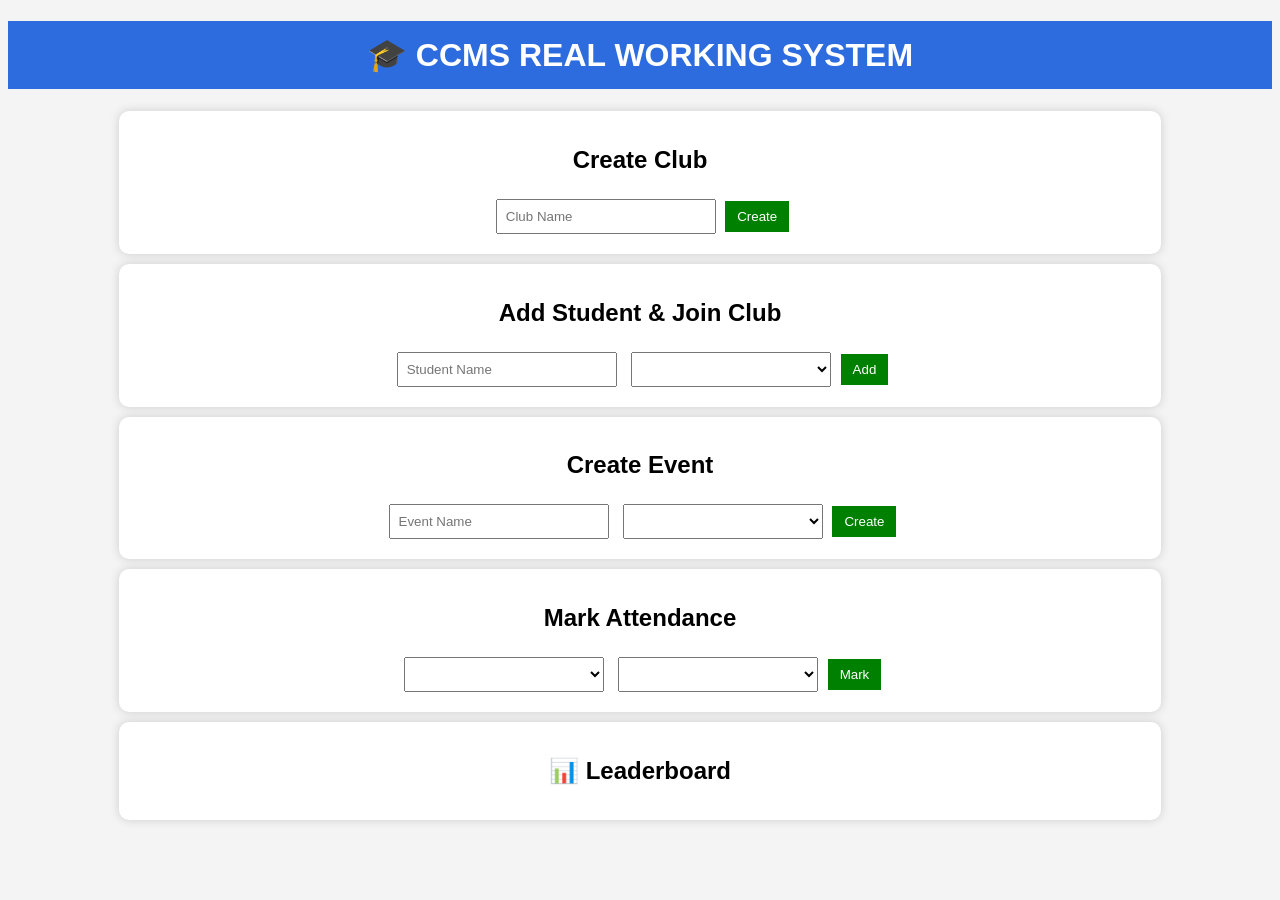
<file: index.html>
<!DOCTYPE html>
<html>
<head>
  <title>CCMS Real System</title>
  <style>
    body { font-family: Arial; background:#f4f4f4; text-align:center; }
    h1 { background:#2d6cdf; color:white; padding:15px; }

    .box {
      background:white;
      padding:15px;
      margin:10px auto;
      width:80%;
      border-radius:10px;
      box-shadow:0 0 10px #ccc;
    }

    input, select {
      padding:8px;
      margin:5px;
      width:200px;
    }

    button {
      padding:8px 12px;
      background:green;
      color:white;
      border:none;
      cursor:pointer;
    }

    .row { margin:8px; padding:8px; background:#eee; border-radius:5px; }
  </style>
</head>
<body>

<h1>🎓 CCMS REAL WORKING SYSTEM</h1>

<!-- CREATE CLUB -->
<div class="box">
  <h2>Create Club</h2>
  <input id="clubName" placeholder="Club Name">
  <button onclick="createClub()">Create</button>
</div>

<!-- ADD STUDENT -->
<div class="box">
  <h2>Add Student & Join Club</h2>
  <input id="studentName" placeholder="Student Name">
  <select id="clubSelect"></select>
  <button onclick="addStudent()">Add</button>
</div>

<!-- CREATE EVENT -->
<div class="box">
  <h2>Create Event</h2>
  <input id="eventName" placeholder="Event Name">
  <select id="eventClubSelect"></select>
  <button onclick="createEvent()">Create</button>
</div>

<!-- ATTENDANCE -->
<div class="box">
  <h2>Mark Attendance</h2>
  <select id="eventSelect"></select>
  <select id="studentSelect"></select>
  <button onclick="markAttendance()">Mark</button>
</div>

<!-- OUTPUT -->
<div class="box">
  <h2>📊 Leaderboard</h2>
  <div id="board"></div>
</div>

<script src="app.js"></script>
</body>
</html>
</file>
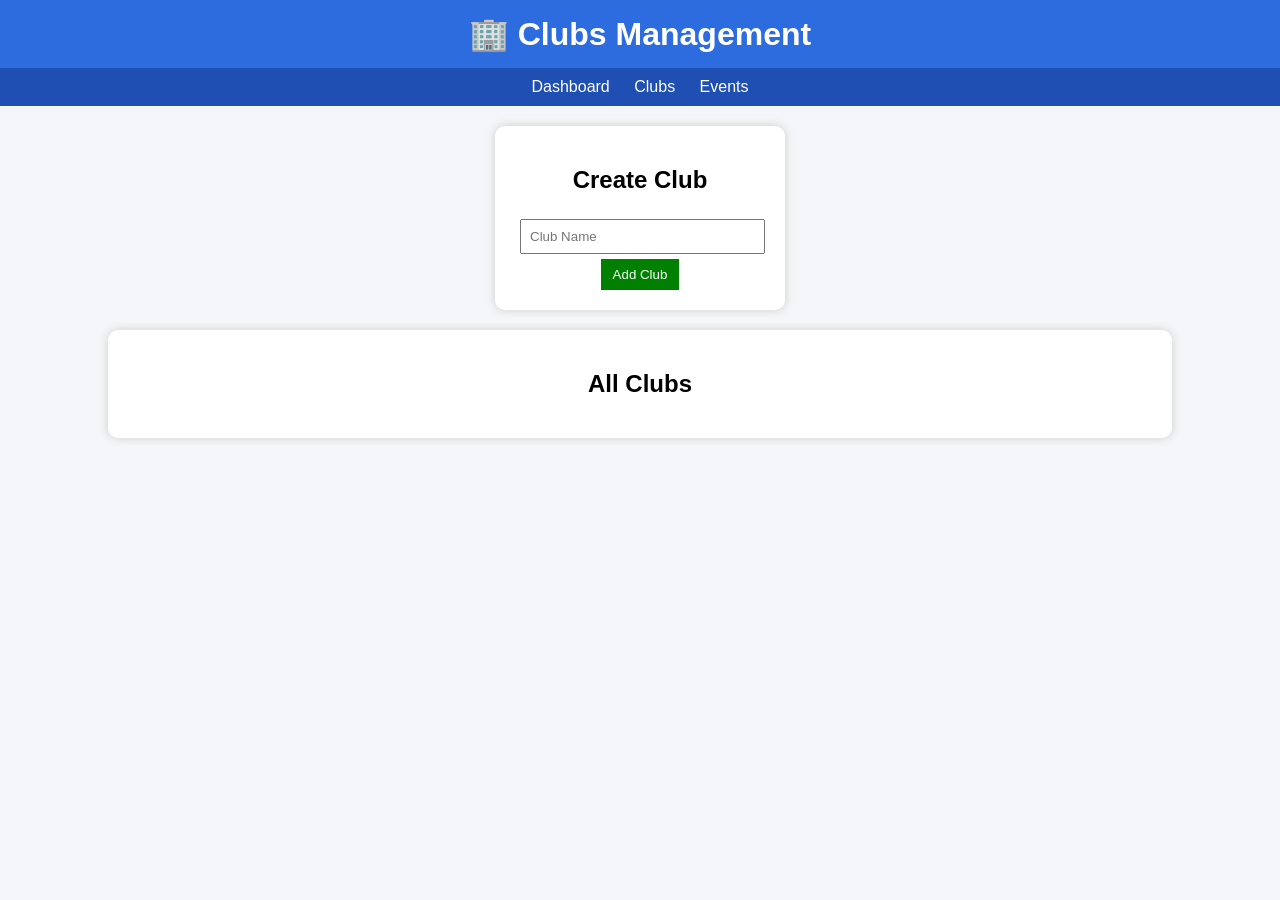
<file: clubs.html>
<!DOCTYPE html>
<html>
<head>
  <title>Clubs</title>
  <link rel="stylesheet" href="style.css">
</head>
<body>

<h1>🏢 Clubs Management</h1>

<nav>
  <a href="index.html">Dashboard</a>
  <a href="clubs.html">Clubs</a>
  <a href="events.html">Events</a>
</nav>

<div class="container">

  <div class="card">
    <h2>Create Club</h2>
    <input id="clubName" placeholder="Club Name">
    <button onclick="addClub()">Add Club</button>
  </div>

  <div class="card full">
    <h2>All Clubs</h2>
    <div id="clubList"></div>
  </div>

</div>

<script src="app.js"></script>
<script>
  renderClubs();
</script>

</body>
</html>
</file>
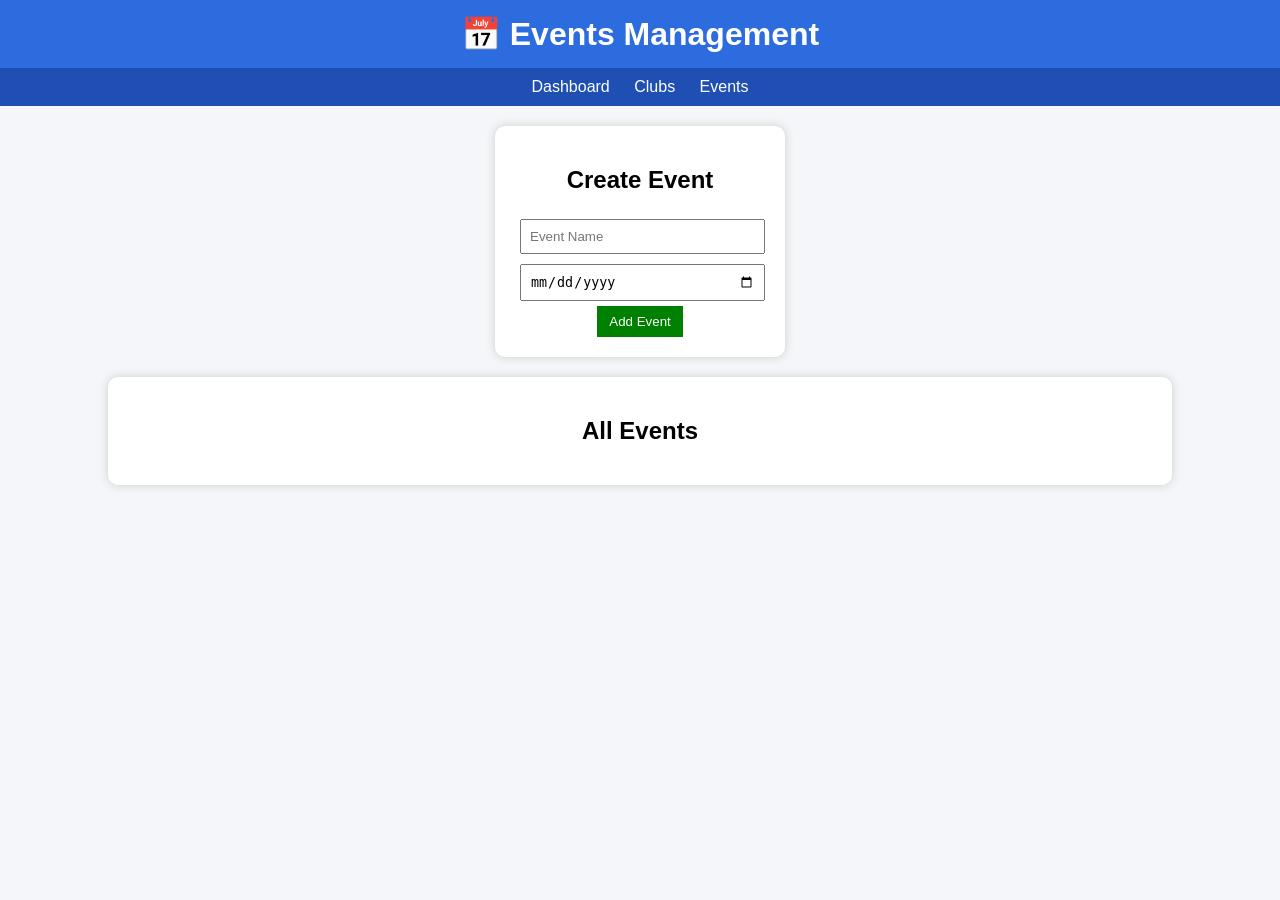
<file: events.html>
<!DOCTYPE html>
<html>
<head>
  <title>Events</title>
  <link rel="stylesheet" href="style.css">
</head>
<body>

<h1>📅 Events Management</h1>

<nav>
  <a href="index.html">Dashboard</a>
  <a href="clubs.html">Clubs</a>
  <a href="events.html">Events</a>
</nav>

<div class="container">

  <div class="card">
    <h2>Create Event</h2>
    <input id="eventName" placeholder="Event Name">
    <input id="eventDate" type="date">
    <button onclick="addEvent()">Add Event</button>
  </div>

  <div class="card full">
    <h2>All Events</h2>
    <div id="eventList"></div>
  </div>

</div>

<script src="app.js"></script>
<script>
  renderEvents();
</script>

</body>
</html>
</file>
<file: style.css>
body {
  font-family: Arial;
  margin: 0;
  background: #f4f6f9;
  text-align: center;
}

h1 {
  background: #2d6cdf;
  color: white;
  padding: 15px;
  margin: 0;
}

nav {
  background: #1f4fb2;
  padding: 10px;
}

nav a {
  color: white;
  margin: 10px;
  text-decoration: none;
}

.container {
  display: flex;
  flex-wrap: wrap;
  justify-content: center;
  margin-top: 20px;
  gap: 20px;
}

.card {
  background: white;
  padding: 20px;
  width: 250px;
  border-radius: 10px;
  box-shadow: 0 0 10px #ccc;
}

.full {
  width: 80%;
}

input {
  width: 90%;
  padding: 8px;
  margin: 5px;
}

button {
  padding: 8px 12px;
  background: green;
  color: white;
  border: none;
  cursor: pointer;
}

.item {
  background: #eee;
  margin: 5px;
  padding: 8px;
  border-radius: 5px;
}
</file>
